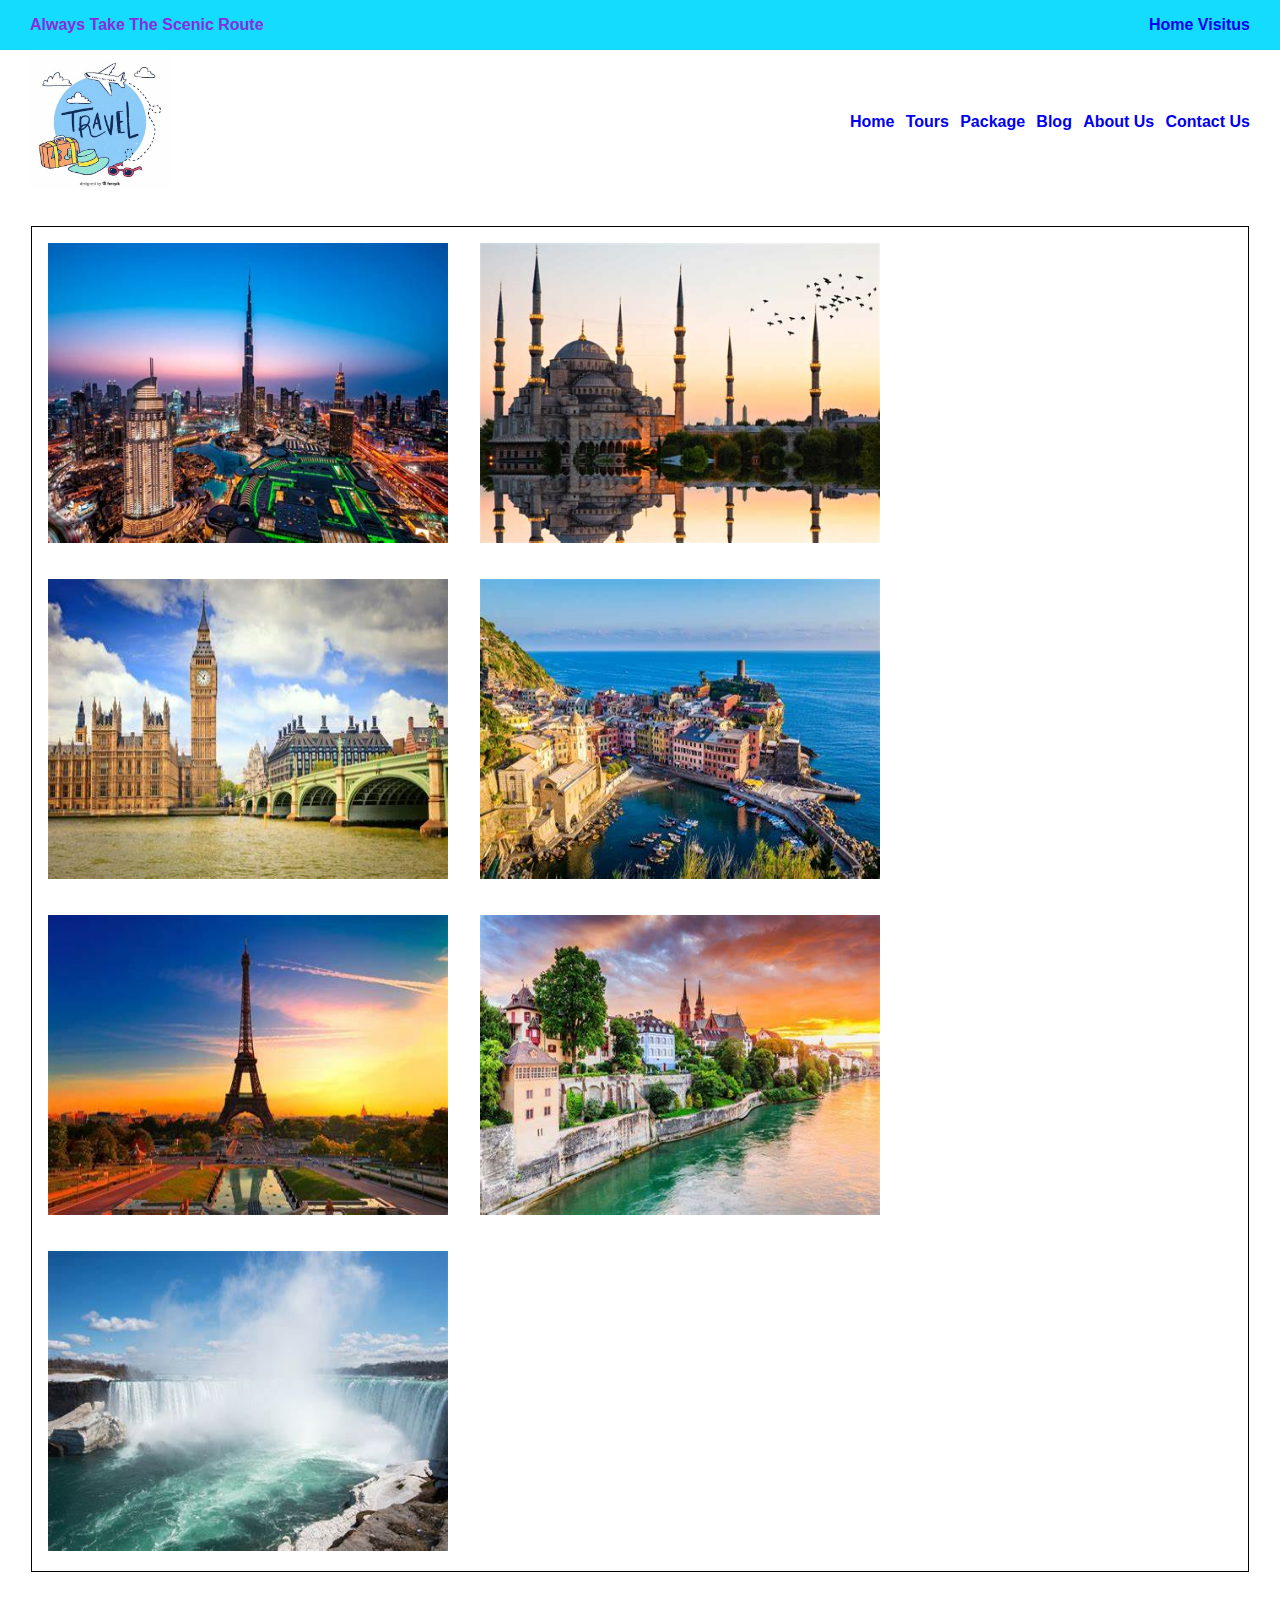
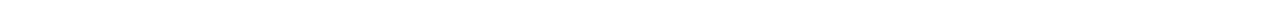
<file: Index.html>
<!DOCTYPE html>
<html lang="en">
<head>
    <meta charset="UTF-8">
    <meta http-equiv="X-UA-Compatible" content="IE=edge">
    <meta name="viewport" content="width=device-width, initial-scale=1.0">
    <link rel="stylesheet" href="style.css">
    <title>tourism</title>
</head>
<body>
    <header>
        <div class="country">
            <p>always take the scenic route</p>
        </div>
        <div class="morning">
            <a class="navbartag" href="#">home</a>
            <a class="navbartag" href="#">visitus</a>
        </div>
    </header>
    <nav class="navbar">
        <div> <img src="./Imgs/logo.jpg" alt="img"></div>
        <div class="infinix">
            <ul>
                <li><a class="navbartag" class="navbartag" href="#">home</a></li>
                <li><a class="navbartag" href="#">tours</a></li>
                <li><a class="navbartag" href="#">package</a></li>
                <li><a class="navbartag" href="#">blog</a></li>
                <li><a class="navbartag" href="#">about us</a></li>
                <li><a class="navbartag" href="#">contact us</a></li>
            </ul>
        </div>
    </nav>
    <div class="complete">
        <div class="box">
           
             <img src="./Imgs/dubai.jpg" alt="img">
        </div>
        <div class="box">
           
         <img src="./Imgs/turkey.jpg" alt="img">
        </div>
        <div class="box">
           
         <img src="./Imgs/london.jpg" alt="img">
        </div>
        <div class="box">
           
         <img src="./Imgs/italy.jpg" alt="img">
        </div>
        <div class="box">
           
         <img src="./Imgs/paris.jpg" alt="img">
        </div>
        <div class="box">
           
         <img src="./Imgs/switzerland.jpg" alt="img">
        </div>
        <div class="box">
           
         <img src="./Imgs/canada.jpg" alt="img">
        </div>






    </div>
    
    
    
</body>
</html>
</file>
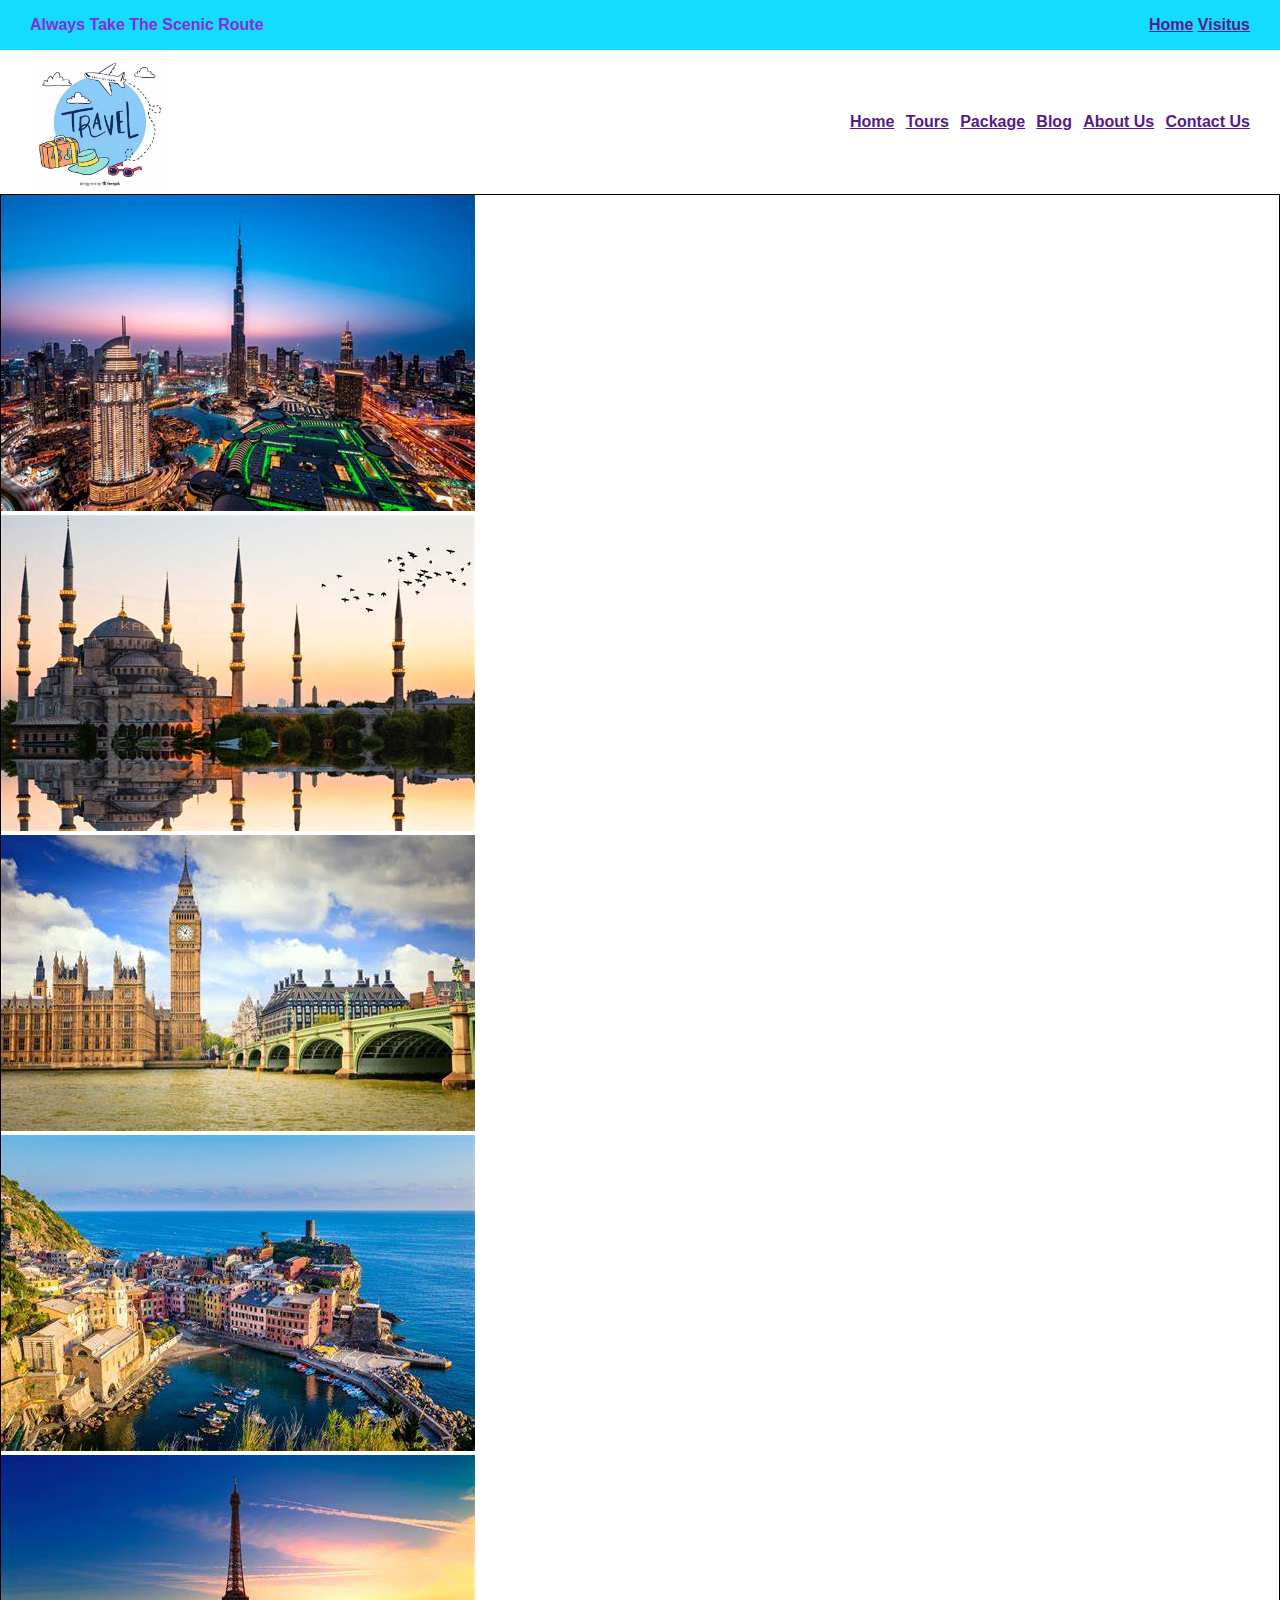
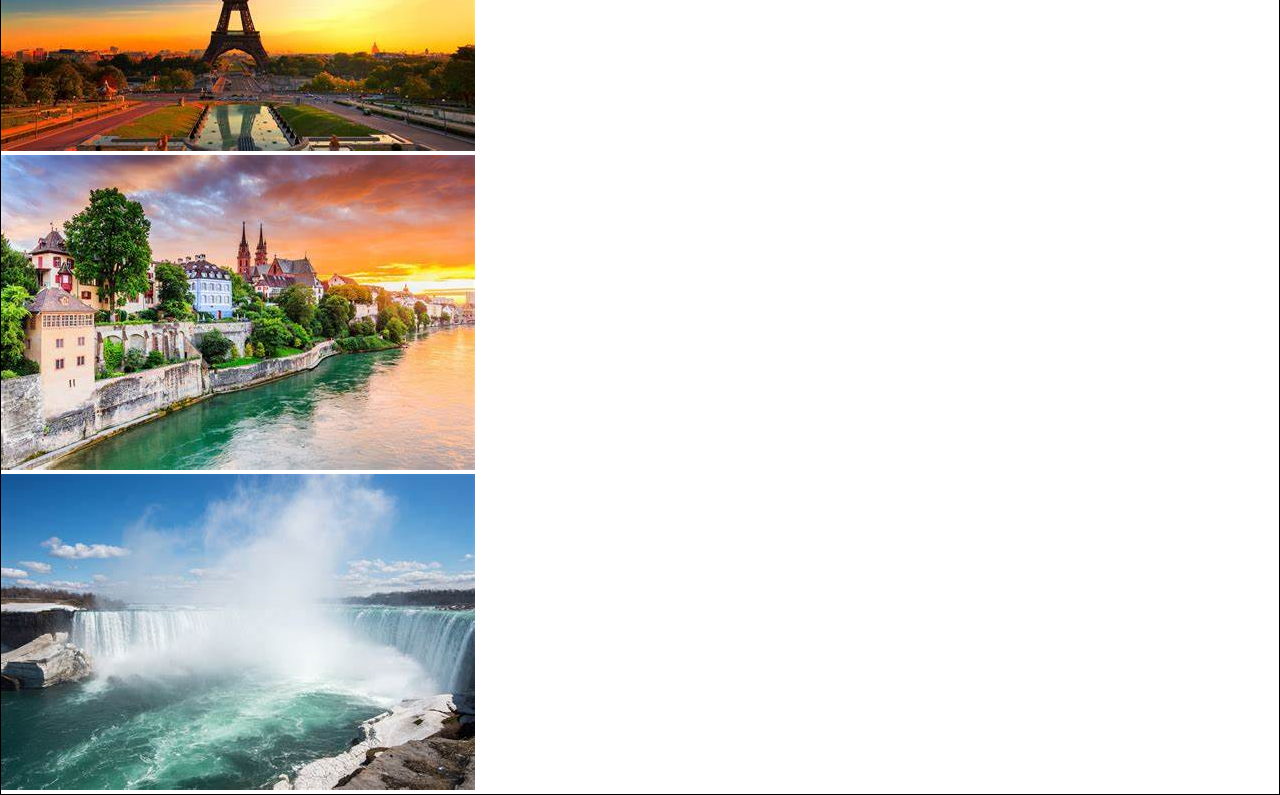
<file: nav.html>
<!DOCTYPE html>
<html lang="en">
<head>
    <meta charset="UTF-8">
    <meta http-equiv="X-UA-Compatible" content="IE=edge">
    <meta name="viewport" content="width=device-width, initial-scale=1.0">
    <link rel="stylesheet" href="nav.css">
    <title>tourism</title>
</head>
<body>
    <header>
        <div class="country">
            <p>always take the scenic route</p>
        </div>
        <div class="morning">
            <a href="">home</a>
            <a href="">visitus</a>
        </div>
    </header>
    <nav>
        <div><img src="logo.jpg" alt=""></div>
        <div class="infinix">
            <ul>
                <li><a href="">home</a></li>
                <li><a href="">tours</a></li>
                <li><a href="">package</a></li>
                <li><a href="">blog</a></li>
                <li><a href="">about us</a></li>
                <li><a href="">contact us</a></li>
            </ul>
        </div>
    </nav>
    <div class="complete">
        <div class="box">
            <div class="box-1"></div>
            <img src="dubai.jpg" alt="">
        </div>
        <div class="box">
            <div class="box-1"></div>
        <img src="turkey.jpg" alt="">
        </div>
        <div class="box">
            <div class="box-1"></div>
        <img src="london.jpg" alt="">
        </div>
        <div class="box">
            <div class="box-2"></div>
        <img src="italy.jpg" alt="">
        </div>
        <div class="box">
            <div class="box-2"></div>
        <img src="paris.jpg" alt="">
        </div>
        <div class="box">
            <div class="box-2"></div>
        <img src="switzerland.jpg" alt="">
        </div>
        <div class="box">
            <div class="box-1"></div>
        <img src="canada.jpg" alt="">
        </div>






    </div>
    
    
    
</body>
</html>
</file>
<file: style.css>
* {
    font-family: Arial, Helvetica, sans-serif;
    text-transform: capitalize;
    margin: 0px;
    padding: 0px;
}
header {

    width: 100%;
    max-width: 1920px;
    margin: 0 auto;
    display: flex;
    height: 50px;
    justify-content: space-between;
    align-items: center;
    background-color:   rgba(0, 217, 255, 0.925);
    font-weight: 900;
    
}
.country {
    margin-left: 30px;
    color:blueviolet
}
.morning {
    margin-right: 30px;
    color: blueviolet;
    text-decoration: none;
}
nav img {
    height: 140px;
    margin-left: 30px;
}
nav {
    display: flex;
    justify-content: space-between;
    align-items: center;
}
nav ul {
    display: flex;
    list-style-type: none;
    margin-right: 30px;
    width: 400px;
    justify-content: space-between;
    margin-right: 30px;
    font-weight: 600;
}
.complete {
    width: 95%;
    display: flex;
    flex-wrap: wrap;
    border: 1px solid black;
    overflow: hidden;
    max-width: 1920px;
    margin: 0 auto;
    margin-bottom: 2em;
    margin-top: 2em;
}

.box img{
    margin: 1em;
   width: 400px;
    height: 300px;

}
.box img:hover{
    transform: scale(1.1);
    transition: 0.5s;
}
.navbar{
    width: 100%;
    max-width: 1920px;
    margin: 0 auto;
}
.navbartag{
    text-decoration: none;

}
.navbartag:hover{
    color: #000;
}
</file>
<file: nav.css>
* {
    font-family: Arial, Helvetica, sans-serif;
    text-transform: capitalize;
    margin: 0px;
    padding: 0px;
}
header {
    display: flex;
    height: 50px;
    justify-content: space-between;
    align-items: center;
    background-color:   rgba(0, 217, 255, 0.925);
    font-weight: 900;
    
}
.country {
    margin-left: 30px;
    color:blueviolet
}
.morning {
    margin-right: 30px;
    color: blueviolet;
    text-decoration: none;
}
nav img {
    height: 140px;
    margin-left: 30px;
}
nav {
    display: flex;
    justify-content: space-between;
    align-items: center;
}
nav ul {
    display: flex;
    list-style-type: none;
    margin-right: 30px;
    width: 400px;
    justify-content: space-between;
    margin-right: 30px;
    font-weight: 600;
}
.complete {
    /* display: flex; */
    border: 1px solid black;
}
</file>
